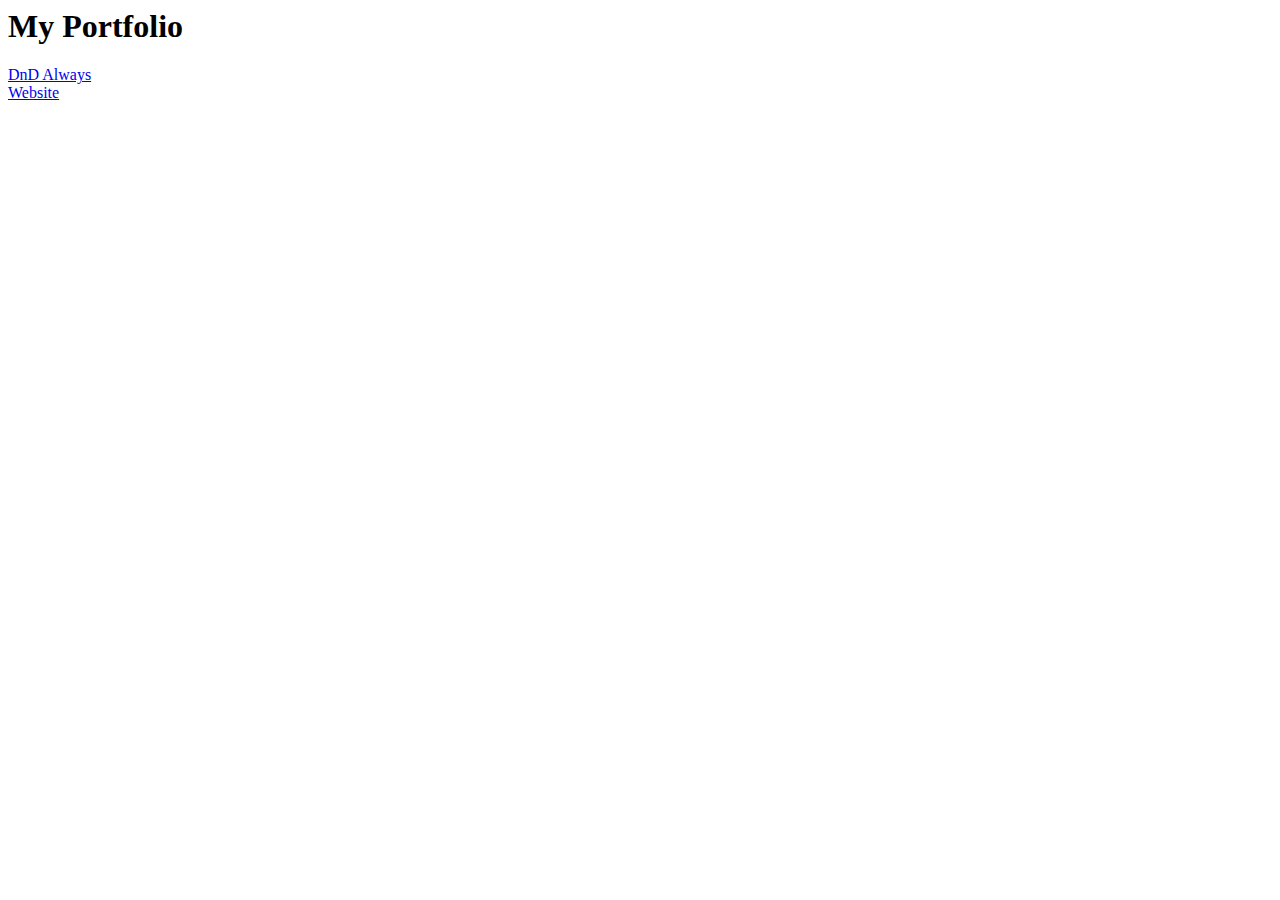
<file: index.html>
<html>
	<head>
		<title> Portfolio </title>
	</head>
	<body>
		<div class="container">
			<h1> My Portfolio </h1>
			<div class="row">
				<div class="col-6">
					<a href="/Website/index.html">DnD Always</a>
				</div>
				<div class="col-6">
					<a href="/Users/jacob/OneDrive/Desktop/coding/Responsive/index.html">Website</a>
				</div>
			</div>
			<div class="row">
				<div class="col-3">
					
				</div>
			</div>
		</div>
	</body>
</html>
</file>
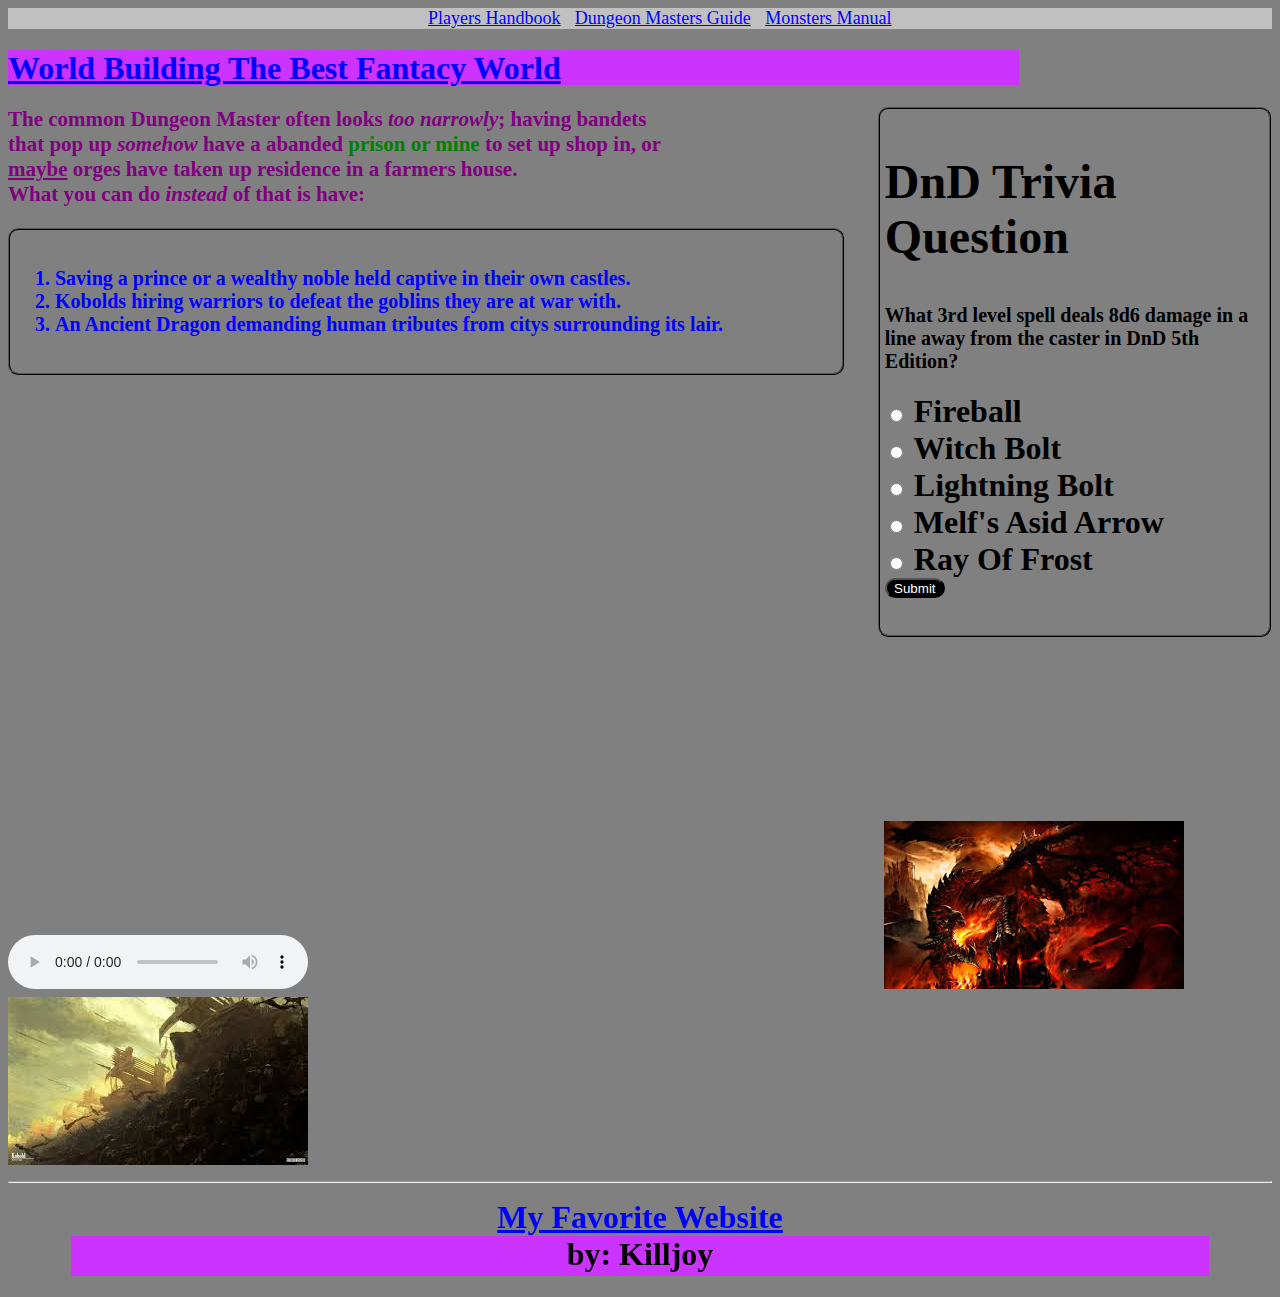
<file: Website/index.html>
<html>
    <head>
        <title>DnD Always</title>
        <link type="text/css" rel="stylesheet" href="main.css" />
        <script>
            function banner(){
                var text=confirm("Are You Sure You Want To Reload?");
                return text;
            }
            function answer(){
                var radio = document.getElementsByName("trivia");
                var selection = false;
                var message = "";

                for( var i = 0; i < radio.length; i++) {
                    if(radio[i].value == "yes" && radio[i].checked == true) {
                        selection = true;
                    } //end if statement
                } //end for loop

                if(selection == true) {
                    message = message + "<b><p style='color:green'>Correct!</p></b>";
                } else {
                    message = message + "<b><p style='color:red'>Try again.</p></b>";
                }
                    document.getElementById("response").innerHTML = message;

            } //end function answer
        </script>
    </head>
    <nav>
        <ul id="navmenu">
            <li class="navitem"><a href="https://online.anyflip.com/ofsj/cxmj/mobile/index.html#p=1">Players Handbook</a></li>
             <li class="navitem"><a href="https://online.anyflip.com/ceso/evpv/mobile/index.html#p=1">Dungeon Masters Guide</a></li>
            <li class="navitem"><a href="https://online.anyflip.com/duex/ixpz/mobile/index.html#p=1">Monsters Manual</a></li>
        </ul>
    </nav>
    <a onclick="return banner()" href="#">
        <h1><header id="banner">World Building The Best Fantacy World</header><h1>
    </a>
    <div class=rightside>
        <div class="wrap-list">
            <h2>DnD Trivia Question</h2>
            <p>What 3rd level spell deals 8d6 damage in a line away from the caster in DnD 5th Edition?</p>
            <form>
                <div id="response"> </div>
                <input type="radio" name="trivia" value="no"> Fireball <br>
                <input type="radio" name="trivia" value="no"> Witch Bolt <br>
                <input type="radio" name="trivia" value="yes"> Lightning Bolt <br>
                <input type="radio" name="trivia" value="no"> Melf's Asid Arrow <br>
                <input type="radio" name="trivia" value="no"> Ray Of Frost <br>
                <input onclick="answer()" type="button" value= "Submit" id="submit">
            </form>
        </div></br>
    </div>
    <div class="leftside">
    <body id="backround">
        
           <p class="page">The common Dungeon Master often looks <i>too narrowly</i>; having bandets</br> that pop up <i>somehow</i> have a abanded <span class=uamm>prison or mine</span> to set up shop in, or </br><u>maybe</u> orges have taken up residence in a farmers house.</br>What you can do <i>instead </i>of that is have:</p>
        <div class="wrap-list">
	       <ol>
		        <li class="list">Saving a prince or a wealthy noble held captive in their own castles.</li>
		      	<li class="list">Kobolds hiring warriors to defeat the goblins they are at war with.</li>
		      	<li class="list">An Ancient Dragon demanding human tributes from citys surrounding its lair.</li>
	       </ol>
        </div></br>
        </div>
        <div class="clearfloat"></div>
        <audio width="400" height="220" controls autoplay>
        <source src="http://www.w3schools.com/tags/horse.mp3" type="audio/mpeg">
        Your browser does not support HTML 5 audio.
        </audio>
        <iframe width="560" height="315" src="https://www.youtube.com/embed/TcUfUkYsGq0" frameborder="0" allow="accelerometer; autoplay; encrypted-media; gyroscope; picture-in-picture" allowfullscreen></iframe>

        <img src="[data-uri]"/>
        <img src="[data-uri]"/>
        <hr/>
	   <center><a href="https://inkarnate.com/maps/">My Favorite Website</a> 
       <footer id="footer">by: Killjoy</footer></center>
    </body>
</html>
</file>
<file: Website/main.css>
p{
  	color:black;
    font-size:20px;
}
li{
    color:black;
    font-size:18px;
}
.list{
	color:blue;
	font-size:20px;
}
.page{
	color:purple;
	font-size:21px;
}
#backround{
	background-color:gray;
}
#submit{
	height:20px;
	width:60px;
	color:white;
	background-color:black;
	border-radius:15px;

}
#banner{
	height:35px;
	width:80%;
	border:5px;
	background-color:#cc33ff;
	margin-bottom:5px;
}
#footer{
	height:40px;
	width:90%;
	border:5px;
	background-color:#cc33ff;
}
.wrap-list{
	width:100%;
	border-radius:10px;
	border:2px ridge black;
	padding:5px;
}
.uamm{
	font:bold;
	color:green;
}


#one {
	height: 150px;
	width: 150px;
	background-color:red;
	display:inline-block;
	position:fixed;
	left: 25.5%;
}

#two {
	height: 150px;
	width: 150px;
	background-color:blue;
	display:inline-block;
	position:absolute;
	z-index:1;
}

#three {
	height: 150px;
	width: 150px;
	background-color:green;
	display:inline-block;
	position:relative;
	top: 750px;
	left:50%;
	z-index:2;
}
#background-h {
	height:2048px;
}
.navitem{
	list-style-type:none;
	display:inline;
	margin-right:.3px;
	padding:2px 5px;
}
#navmenu{
	text-align:center;
	background-color:silver;
	color:blue;
}
a:link{
	color:blue;
}
a:visited{
	color:purple;
}
a:hover{
	color:yellow;
}
a:active{
color:green;
}
.rightside{
	float:right;
	width:30%;
	margin-right:15px;
}
.leftside{
	width:65%;
}
.clearfloat{
	clear:both;
}
</file>
